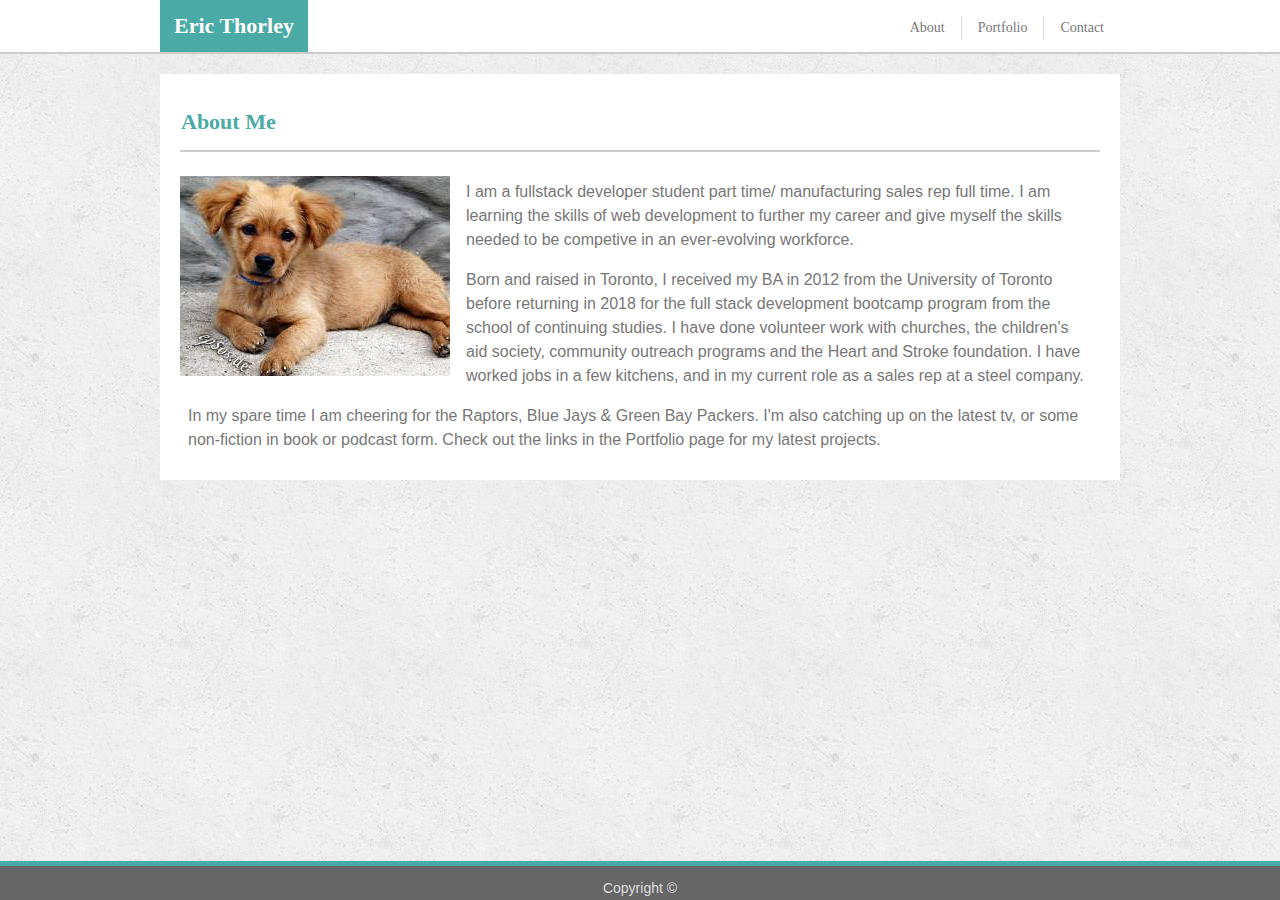
<file: index.html>
<!DOCTYPE html>
<html>
<head>
    <title>Index</title>
    <meta name="viewport" content="width=device-width, initial-scale=1">
    <link rel="stylesheet" type="text/css" href="assets/css/reset.css" />
    <link rel="stylesheet" type="text/css" href="assets/css/style.css" />
</head>

<!-- header across the top of the screen-->
<header>
        <!-- header wrapper is nav-->
    <nav>
        <!-- div#name is the teal name box-->
        <div id="name"><b>Eric Thorley</b></div id="name">
         <!--clickable links on the right are on unordered list -->
         <ul>
            <li><a href="contact.html">Contact</a></li>
            <li id="dash"><a href="portfolio.html">Portfolio</a></li>
            <li><a href="index.html" >About</a></li>
        </ul>
    </nav>
</header>

<!-- body has the picture and the content-->
<body>
            <!-- div class wrapper-->
    <div class="wrapper">
    
        <section id="content">
            <!--About me title-->
            <header><h1>About Me</h1></header>      
                
            <!-- picture at the upper left-->
                
                <img id="pic" src="./assets/images/puppy.jpg" alt="Bio Pic">

                <!-- bio content-->
                <p>
                    I am a fullstack developer student part time/ manufacturing sales rep full time. I am learning the skills of web development to further my career and give myself the skills needed to be competive in an ever-evolving workforce.  
                </p>

                <p>
                    Born and raised in Toronto, I received my BA in 2012 from the University of Toronto before returning in 2018 for the full stack development bootcamp program from the school of continuing studies. I have done volunteer work with churches, the children's aid society, community outreach programs and the Heart and Stroke foundation. I have worked jobs in a few kitchens, and in my current role as a sales rep at a steel company. 
                </p>

                <p>
                    In my spare time I am cheering for the Raptors, Blue Jays & Green Bay Packers. I'm also catching up on the latest tv, or some non-fiction in book or podcast form. Check out the links in the Portfolio page for my latest projects.
                </p>
                </section>
        </div>    
    </body>

    <footer>Copyright &copy;</footer>

</html>
</file>
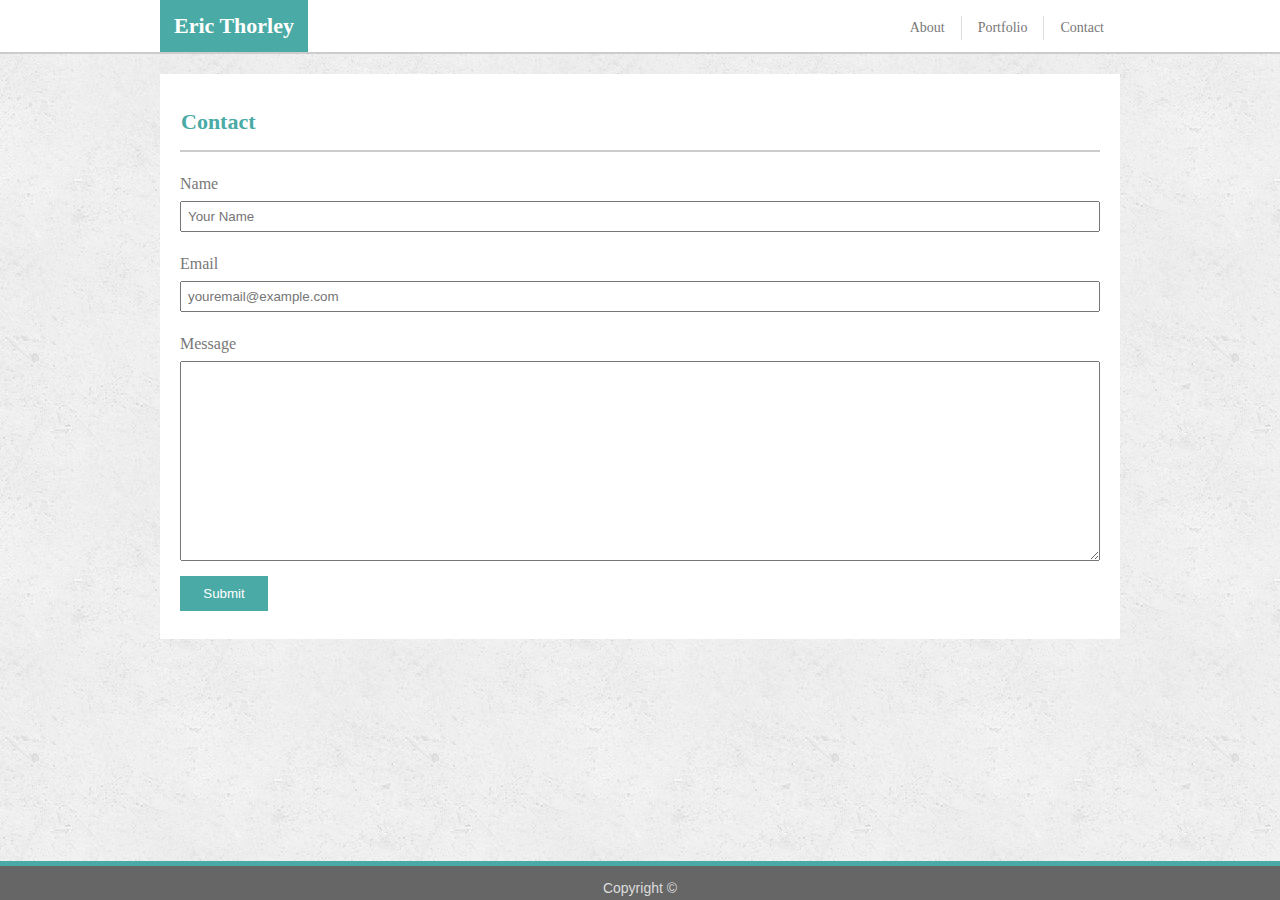
<file: contact.html>
<!DOCTYPE html>
<html>
<head>
    <title>Contact</title>
    <meta name="viewport" content="width=device-width, initial-scale=1">
    <link rel="stylesheet" type="text/css" href="assets/css/reset.css" />
    <link rel="stylesheet" type="text/css" href="assets/css/style.css" />
</head>
<!-- header across the top of the screen-->
<header>
        <!-- header wrapper is nav-->
        <nav>
        <!-- div#name is the teal name box-->
            <div id="name"><b>Eric Thorley</b></div id="name">
            <!--clickable links on the right are on unordered list -->
             <ul>
                <li><a href="contact.html">Contact</a></li>
                <li id="dash"><a href="portfolio.html">Portfolio</a></li>
                <li><a href="index.html" >About</a></li>
            </ul>
        </nav>
    </header>
    


    <body>
        <!-- div class wrapper-->
        <div class="wrapper">
            <header><h1>Contact</h1></header>

            <!-- This content is the content boxes. Input boxes for someone else to contact me-->
            <section id="content">
                
                <!--input box for customer name-->
                <h2>Name</h2>
                <div><input type="text" id="yourName" placeholder="Your Name"> </div>
                
                <!--input box for customer email-->
                <h2>Email</h2>
                <div><input type="text" id="yourEmail" placeholder="youremail@example.com"> </div>
                
                <!--entry box for email message-->
                <h2>Message</h2>
                <div><textarea> </textarea></div>
                
                <!-- currently non funtioning button as a div-->
                <div><input type="submit" value="Submit"></input></div>
            </div>
            <br>
        </section>
        <br>
    </body>
    <footer>Copyright &copy;</footer>
</html>
</file>
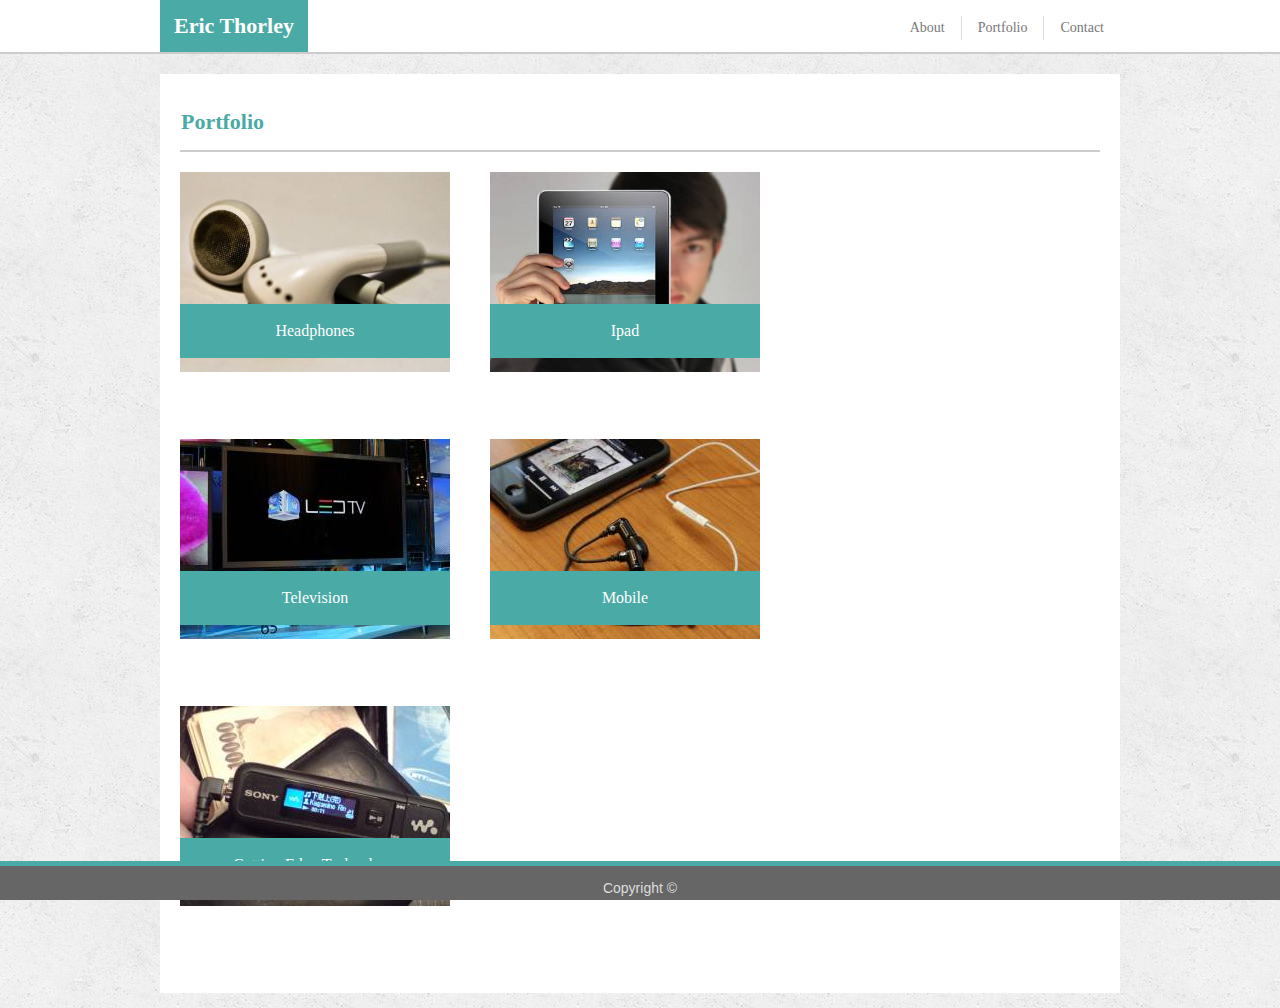
<file: portfolio.html>
<!DOCTYPE html>
<html>
<head>
    <title>Portfolio</title>
    <meta name="viewport" content="width=device-width, initial-scale=1">
    <link rel="stylesheet" type="text/css" media="screen" href="assets/css/reset.css" />
    <link rel="stylesheet" type="text/css" media="screen" href="assets/css/style.css" />
</head>
<!-- header across the top of the screen-->
<header>
        <!-- header wrapper is nav-->
        <nav>
        <!-- keep boxes/ text aligned within the nav-->
             <ul>
                 <!-- div#name is the teal name box-->
                <div id="name"><b>Eric Thorley</b></div id="name">
                <!--clickable links on the right are on unordered list -->
                <li><a href="contact.html">Contact</a></li>
                <li id="dash"><a href="portfolio.html">Portfolio</a></li>
                <li><a href="index.html" >About</a></li>
            </ul>
        </nav>
    </header>
    

<!-- This content is the content boxes-->
    <body>
        <!-- div class wrapper-->
        <div class="wrapper">
            <header><h1>Portfolio</h1></header>
            <!--making an image gallery with placeholder links-->
            <div class="gallery">
                 <a target="_blank" href=#>
                  <img src="./assets/images/earbud.jpg" alt="earbud" width="270" height="200">
                </a>
            <div class="desc">Headphones</div>
           </div>
                  
            <div class="gallery">
                <a target="_blank" href="#">
                  <img src="./assets/images/ipad.jpg" alt="ipad" width="270" height="200">
                </a>
            <div class="desc">Ipad</div>
          </div>
                  
                  <div class="gallery">
                    <a target="_blank" href="#">
                      <img src="./assets/images/ledtv.jpg" alt="Television" width="270" height="200">
                    </a>
                    <div class="desc">Television</div>
                  </div>
                  
              <div class="gallery">
                    <a target="_blank" href="#">
                      <img src="./assets/images/phone.jpg" alt="Mobile" width="270" height="200">
                    </a>
                <div class="desc">Mobile</div>
              </div>
                  
                <div class="gallery">
                    <a target="_blank" href="#">
                      <img src="./assets/images/walkman.jpg" alt="Music" width="270" height="200">
                    </a>
                    <div class="desc">Cutting Edge Technology</div>
                 </div>

    </body>
    <footer>Copyright &copy;</footer>
</html>
</file>
<file: assets/css/style.css>
* {
    box-sizing: border-box;
}

/* default settings */
body {
    background-image: url("../images/concrete_seamless.png");
    font-family: Arial, Helvetica Neue, Helvetica, sans-serif;
    font-size:16px;
    line-height: 24px;
    color: #777777;

}

/* area along the top */
header {
    width:100%;
    font-family: 'Georgia', Times, Times New Roman, serif;
    background-color: #ffffff;
    padding: 16px;
    margin-bottom: 20px;
    border-bottom: 2px solid #cccccc;  
      
}

/*nav box along the top */
nav {
    width: 960px;
    height: 20px;
    margin: auto;
    position: relative;
    
}

/* teal name box */
div#name {
    background-color: #4aaaa5;
    color: #ffffff;
    position: absolute;    
    font-size: 22px;
    font-weight: bolder;
    top: -16px;
    left: 0;
    padding: 14px;
     
}

/*clickable buttons*/
nav ul {
    list-style-type: none;
    display: block;
    text-align: center;
    
}

nav li {
    float: right;
    font-size: 14px; 

}

/* little lines like on the assignment */
li#dash {
    border-left: 1pt solid #dddddd;
    border-right: 1pt solid #dddddd;
    border-width: thin;
    
}

/* nav button styling */
li a {
    padding: 16px;
    padding-top: 20px;
}

li a:hover {
    color:#ffffff;
}

/* content area settings */
.wrapper {
    background-color: #ffffff;
    border-color: #dddddd;
    width: 960px;
    padding: 20px;
    margin: 15px auto 15px auto;
    overflow: auto;
}
 

/* bio pic / currently a dog */
#pic    {
    float: left;
    height: 200px;
    width: 270px;
    margin:4px 16px 16px 0px;
}

p {
   padding: 8px;
}
/* not being used
div.contact {
    font-size: 12px;
    padding: 5px;
    border: 1px solid #777777;
    border-width: thin;
    
}
*/
/* header used at the top of pages */
h1 {
    color: #4aaaa5;
    font-family: Georgia, 'Times New Roman', Times, serif;
    font-size: 22px;
    font-weight: bolder;
    margin-left: -15px;
    
}

/* used on the contact page */
h2 {
    font-family: Georgia, 'Times New Roman', Times, serif;
    margin-top: 20px;
    margin-bottom: 5px;
}

/* these are the contact infobar settings */
input {
    width: 100%;
    padding: 6px;
} 

input[type=submit] {
    background-color: #4aaaa5;
    color: #ffffff;
    padding: 10px;
    border: 0;
    width: 88px;
    cursor: pointer;
    margin: 8px 0px;
  
}

/* bonus! submit color change on hover */
input[type=submit]:hover {
    background-color: #777777;
}

/* this is the message submit text */
textarea {
    width: 100%;
    padding: 6px;
    height: 200px;
}


/*these are the clickable pictures in the portfolio page */
.gallery {
    position: relative;
    float:left;
    margin-right: 40px;
    margin-bottom: 60px;
    overflow: auto;
}

/* this is for the teal description bar over the portfolio images */
.desc {
    display: block;
    position: absolute;
    bottom: 10%;
    background-color: #4aaaa5;
    color: #ffffff;
    width:100%;
    padding: 15px;
    text-align: center;
    font-family: 'Georgia', Times, Times New Roman, serif;
}

/*copyright footer at the end of every page */
footer {
    text-align: center;
    border-top: 5px solid #4aaaa5;
    background-color: #666666;
    color: #dddddd;
    padding-top: 16px; 
    padding-bottom: 6px;
    margin-top: 6px;
    width: 100%;
    font-size: 14px;
    line-height: 12px;
    position: fixed;
    bottom: 0;
    left:0;
}

/* for default coloring of links */
a {
    color: inherit;
    text-decoration: inherit;
}

/* make the links turn teal on mouse hover*/
a:hover {
    background-color: #4aaaa5;
}
</file>
